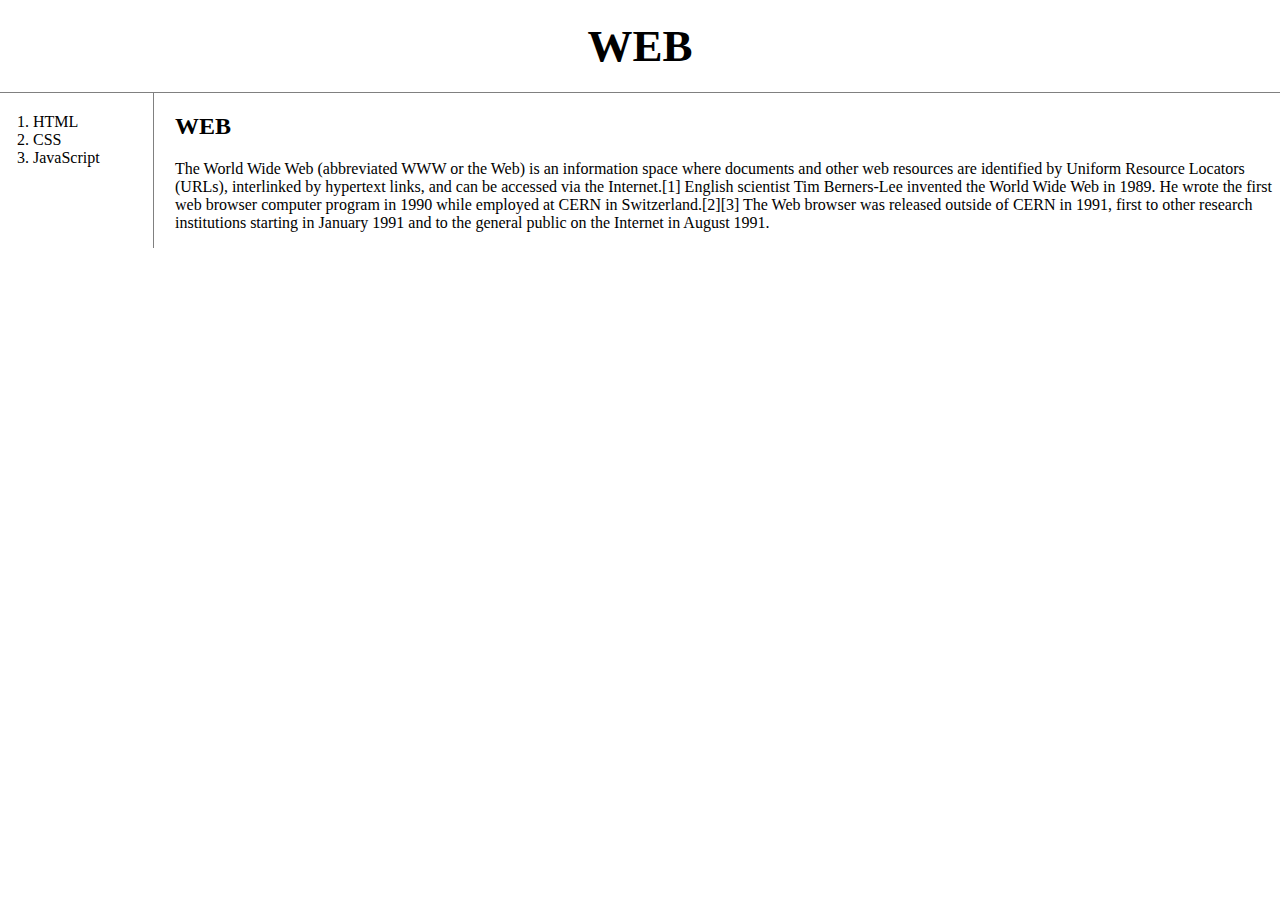
<file: index.html>
<!doctype html>
<html>
<head>
    <title>WEB1 - Welcome</title>
    <meta charset="utf-8">
    <link rel="stylesheet" href="style.css">
</head>
<body>
    <h1><a href="index.html">WEB</a></h1>
    <div id="grid">
        <ol>    
            <li><a href="1.html">HTML</a></li>
            <li><a href="2.html">CSS</a></li>
            <li><a href="3.html">JavaScript</a></li>
        </ol>
        <div id="article">
            <h2>WEB</h2>
             <p>
            The World Wide Web (abbreviated WWW or the Web) is an information space where documents and other web resources are identified by Uniform Resource Locators (URLs), interlinked by hypertext links, and can be accessed via the Internet.[1] English scientist Tim Berners-Lee invented the World Wide Web in 1989. He wrote the first web browser computer program in 1990 while employed at CERN in Switzerland.[2][3] The Web browser was released outside of CERN in 1991, first to other research institutions starting in January 1991 and to the general public on the Internet in August 1991.
            </p>
        </div>
    </div>
</body>
</html>
</file>
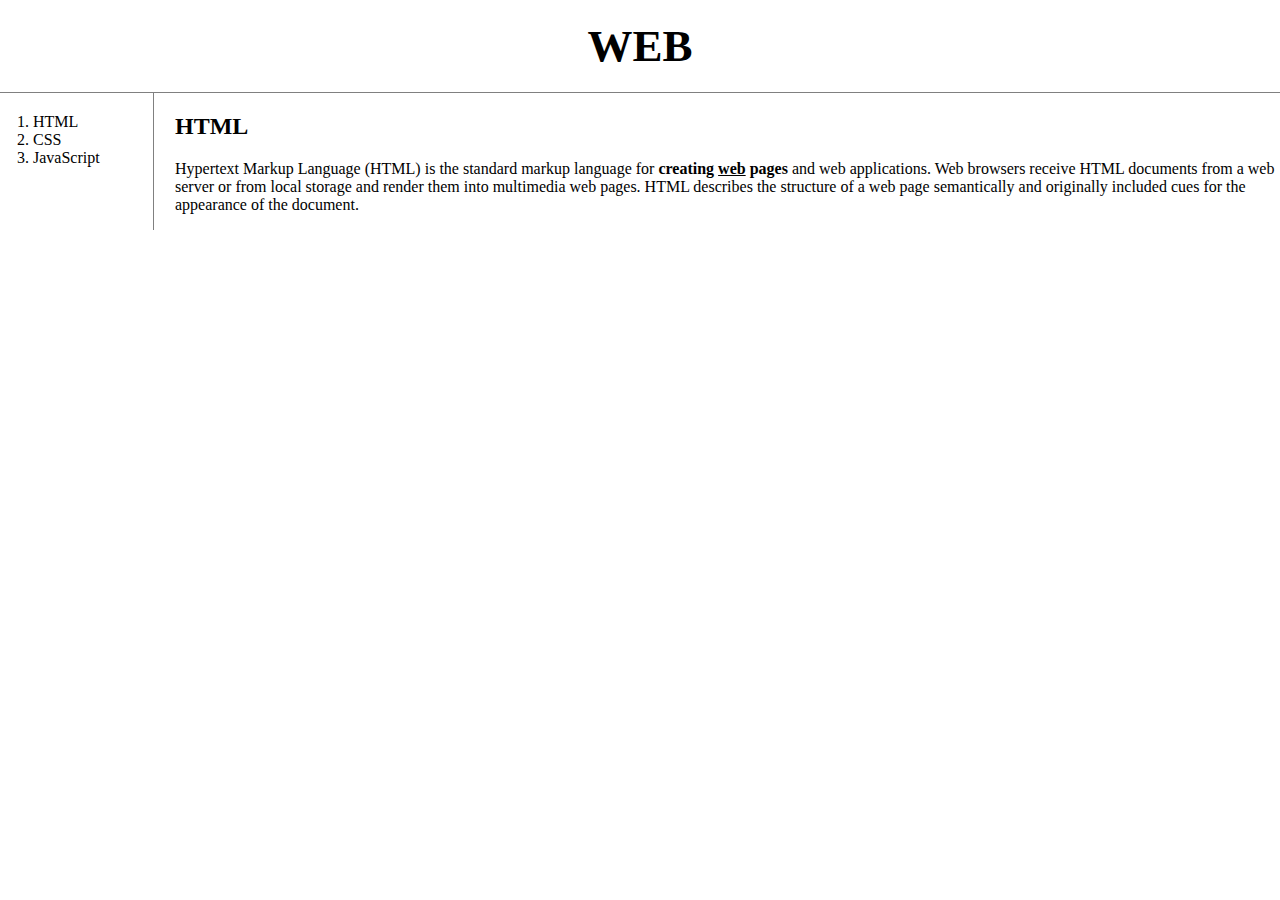
<file: 1.html>
<!doctype html>
<html>
<head>
    <title>WEB1 - HTML</title>
    <meta charset="utf-8">
    <link rel="stylesheet" href="style.css">
</head>
<body>
    <h1><a href="index.html">WEB</a></h1>
    <div id="grid">
         <ol>    
            <li><a href="1.html">HTML</a></li>
            <li><a href="2.html">CSS</a></li>
            <li><a href="3.html">JavaScript</a></li>
         </ol>
         <div id="article">
             <h2>HTML</h2>
             <p>
             <a href="https://www.w3.org/TR/html5/" target="_blank" title="html5 specification">Hypertext Markup Language (HTML)</a> is the standard markup language for <strong>creating <u>web</u> pages</strong> and web applications. Web browsers receive HTML documents from a web server or from local storage and render them into multimedia web pages. HTML describes the structure of a web page semantically and originally included cues for the appearance of the document.
             </p>
        </div>
    </div>
</body>
</html>
</file>
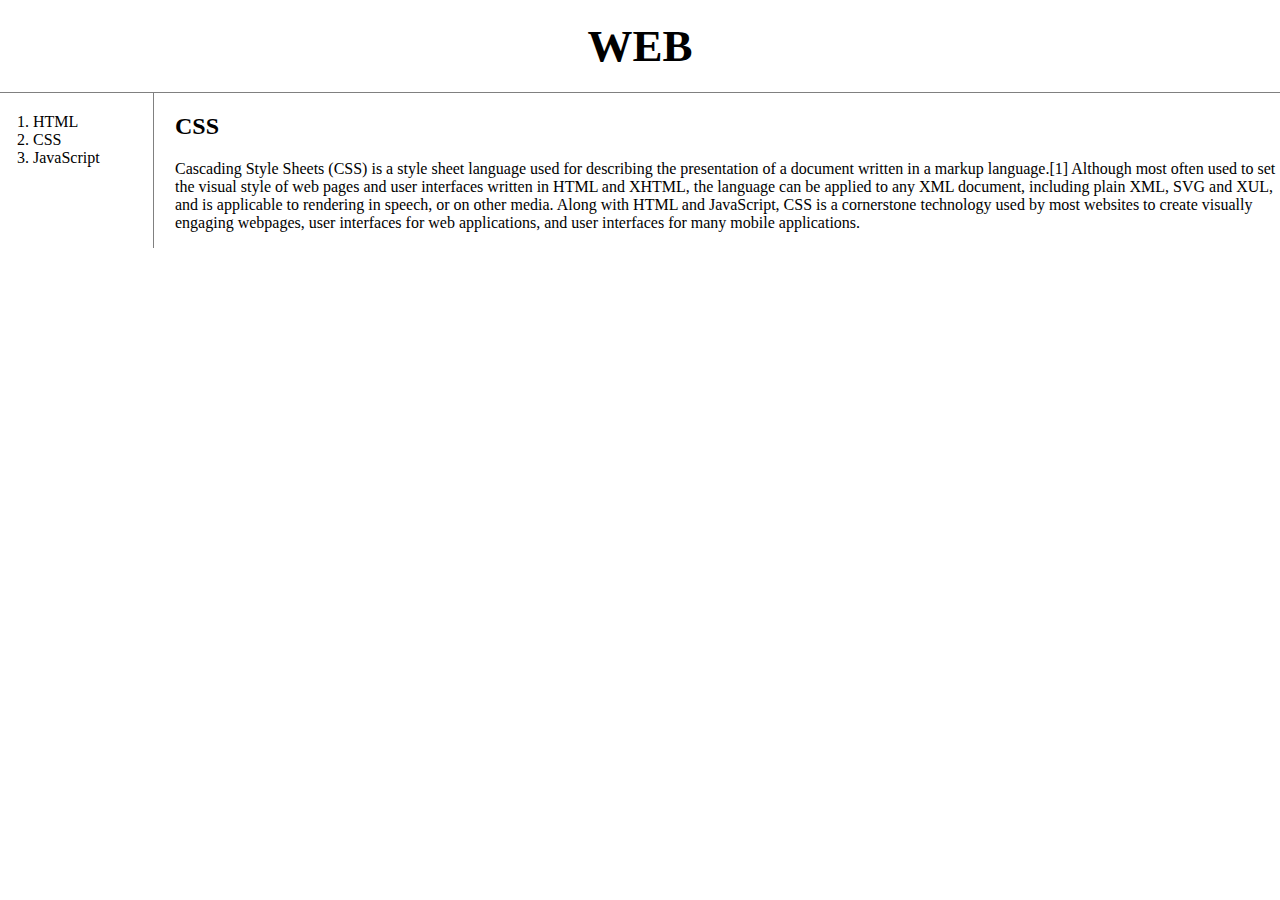
<file: 2.html>
<!doctype html>
<html>
<head>
    <title>WEB1 - CSS</title>
    <meta charset="utf-8">
    <link rel="stylesheet" href="style.css">
</head>
<body>
    <h1><a href="index.html">WEB</a></h1>
    <div id="grid">
        <ol>    
            <li><a href="1.html">HTML</a></li>
            <li><a href="2.html">CSS</a></li>
            <li><a href="3.html">JavaScript</a></li>
        </ol>
        <div id="article">
            <h2>CSS</h2>
            <p>
            Cascading Style Sheets (CSS) is a style sheet language used for describing the presentation of a document written in a markup language.[1] Although most often used to set the visual style of web pages and user interfaces written in HTML and XHTML, the language can be applied to any XML document, including plain XML, SVG and XUL, and is applicable to rendering in speech, or on other media. Along with HTML and JavaScript, CSS is a cornerstone technology used by most websites to create visually engaging webpages, user interfaces for web applications, and user interfaces for many mobile applications.
            </p>
        </div>
    </div>
</body>
</html>
</file>
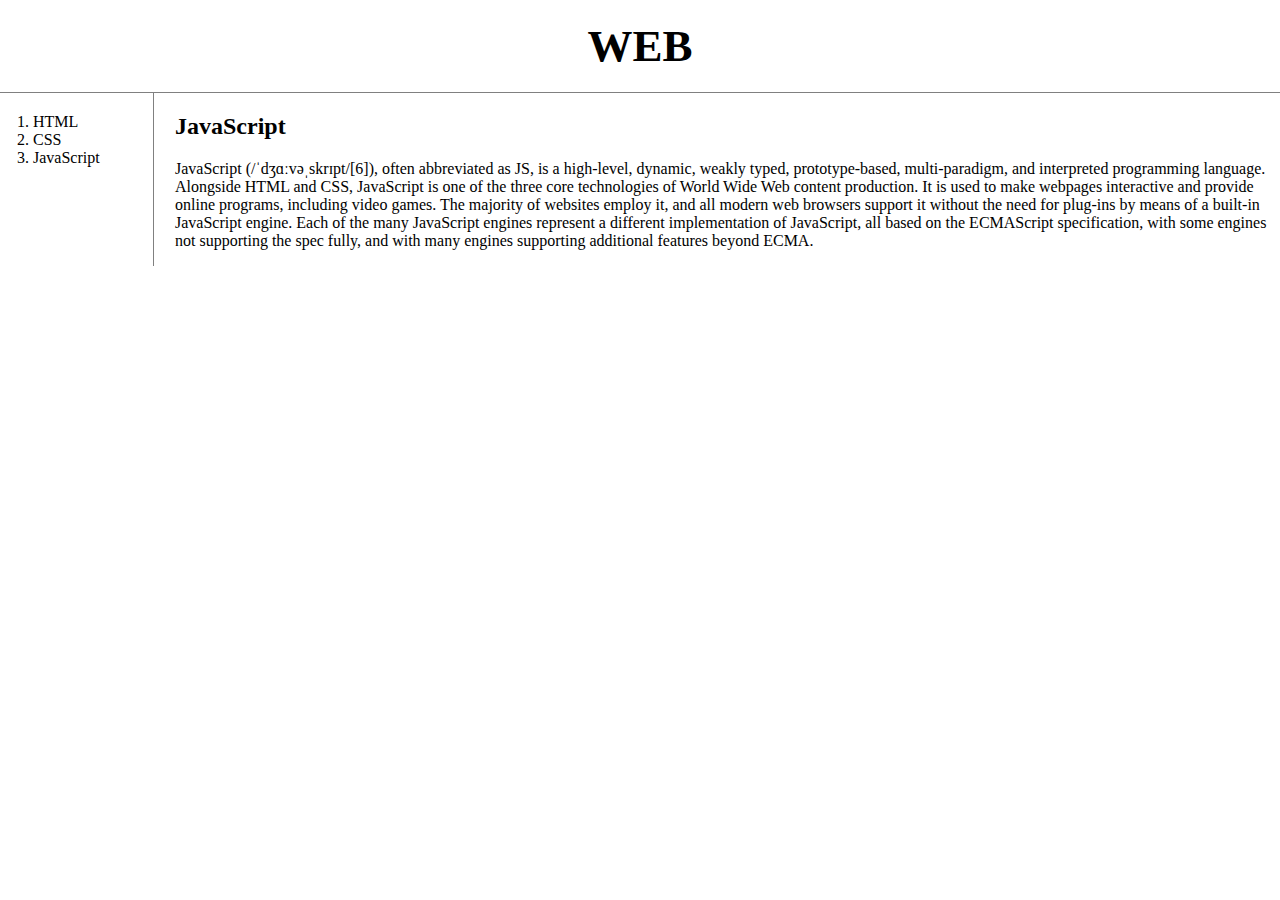
<file: 3.html>
<!doctype html>
<html>
<head>
    <title>WEB1 - JavaScript</title>
    <meta charset="utf-8">
    <link rel="stylesheet" href="style.css">
</head>
<body>
    <h1><a href="index.html">WEB</a></h1>
    <div id="grid">
        <ol>    
            <li><a href="1.html">HTML</a></li>
            <li><a href="2.html">CSS</a></li>
            <li><a href="3.html">JavaScript</a></li>
        </ol>
        <div id="article">
            <h2>JavaScript</h2>
            <p>
            JavaScript (/ˈdʒɑːvəˌskrɪpt/[6]), often abbreviated as JS, is a high-level, dynamic, weakly typed, prototype-based, multi-paradigm, and interpreted programming language. Alongside HTML and CSS, JavaScript is one of the three core technologies of World Wide Web content production. It is used to make webpages interactive and provide online programs, including video games. The majority of websites employ it, and all modern web browsers support it without the need for plug-ins by means of a built-in JavaScript engine. Each of the many JavaScript engines represent a different implementation of JavaScript, all based on the ECMAScript specification, with some engines not supporting the spec fully, and with many engines supporting additional features beyond ECMA.
            </p>
         </div> 
    </div>
</body>
</html>
</file>
<file: style.css>
body {
    margin:0;
}
a {
    color:black;
    text-decoration: none;

}
h1 {
    font-size: 45px;
    text-align: center;
    border-bottom:1px solid gray;
    margin:0;
    padding:20px;
}
ol {
    border-right:1px solid gray;
    width:100px;
    margin:0;
    padding:20px;
}
#grid {
    display: grid;
    grid-template-columns: 150px 1fr
}
#grid ol {
    padding-left:33px;
}
#grid #article {
    padding-left:25px;
}
@media(max-width: 800px) {
    #grid {
    display: block;
     }            
    ol {
    border-right:none;
     }
    h1 {
    border-bottom:none;
    }
}
</file>
